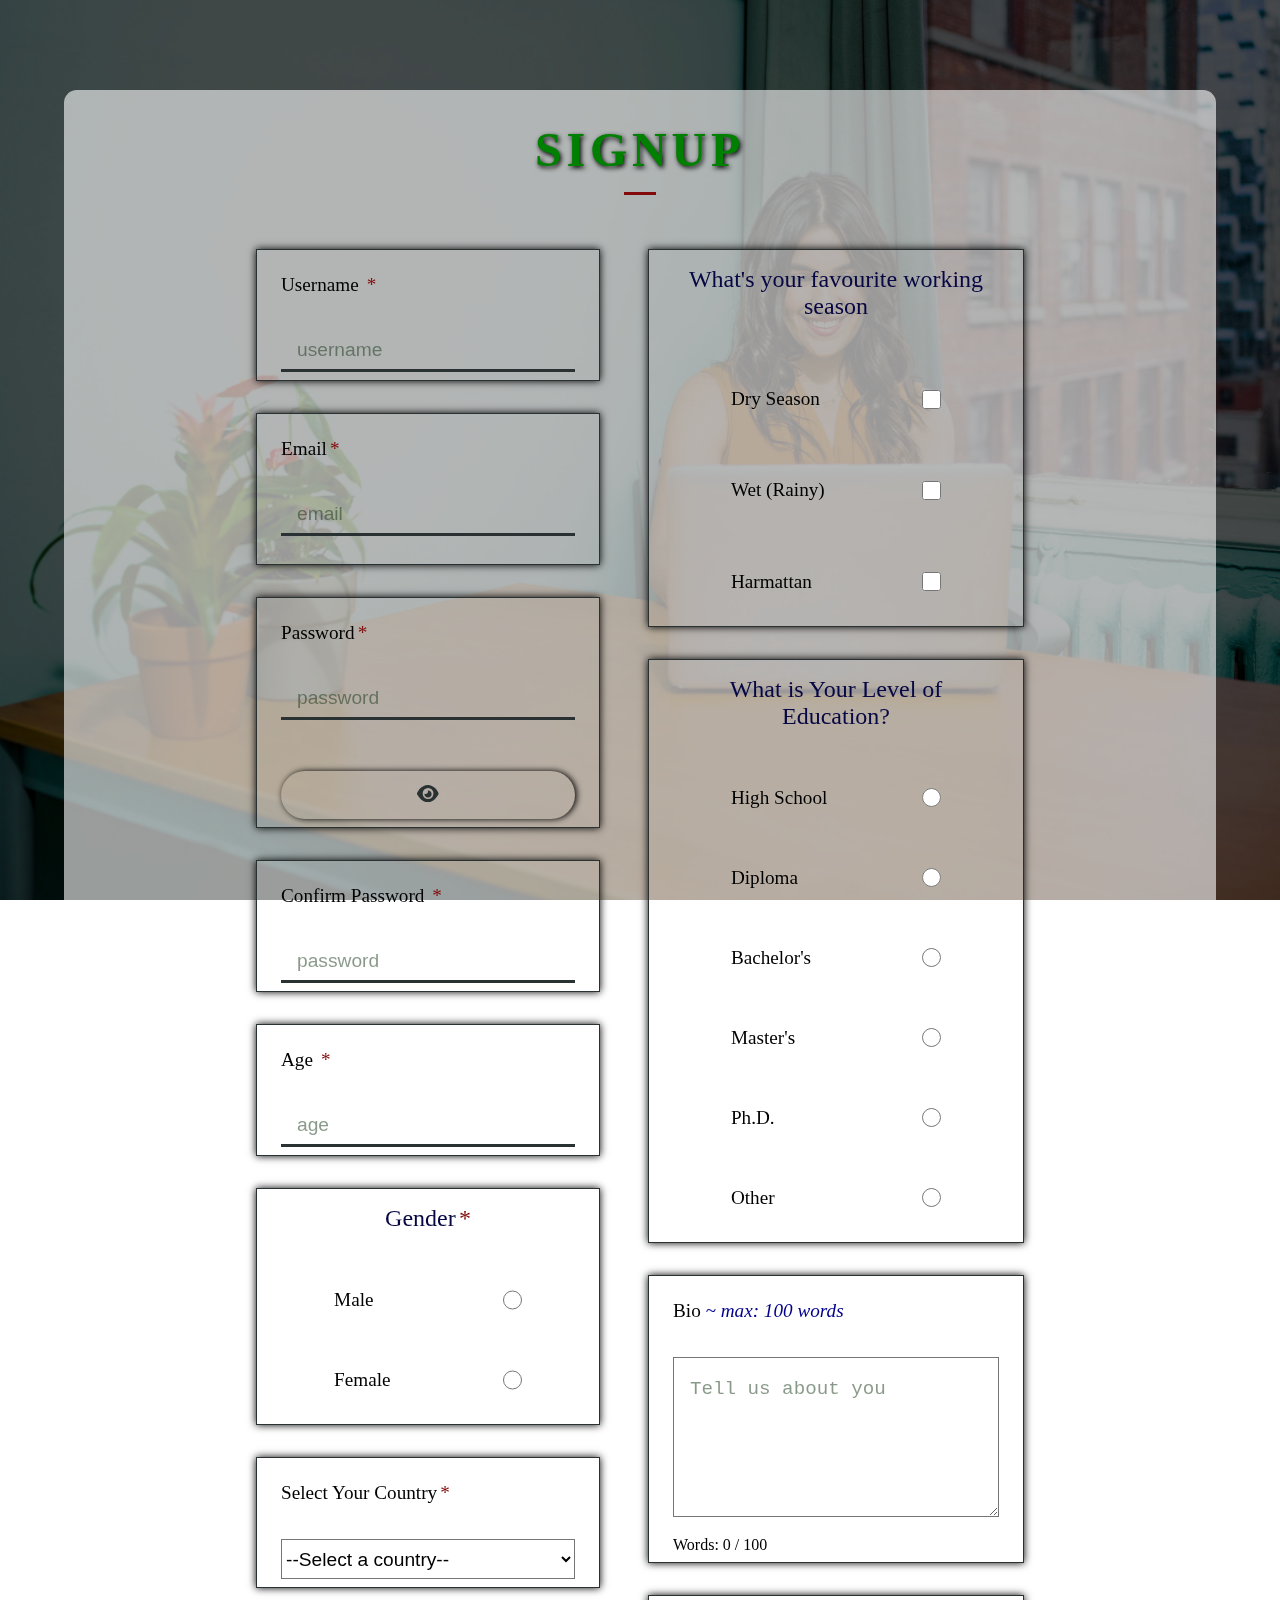
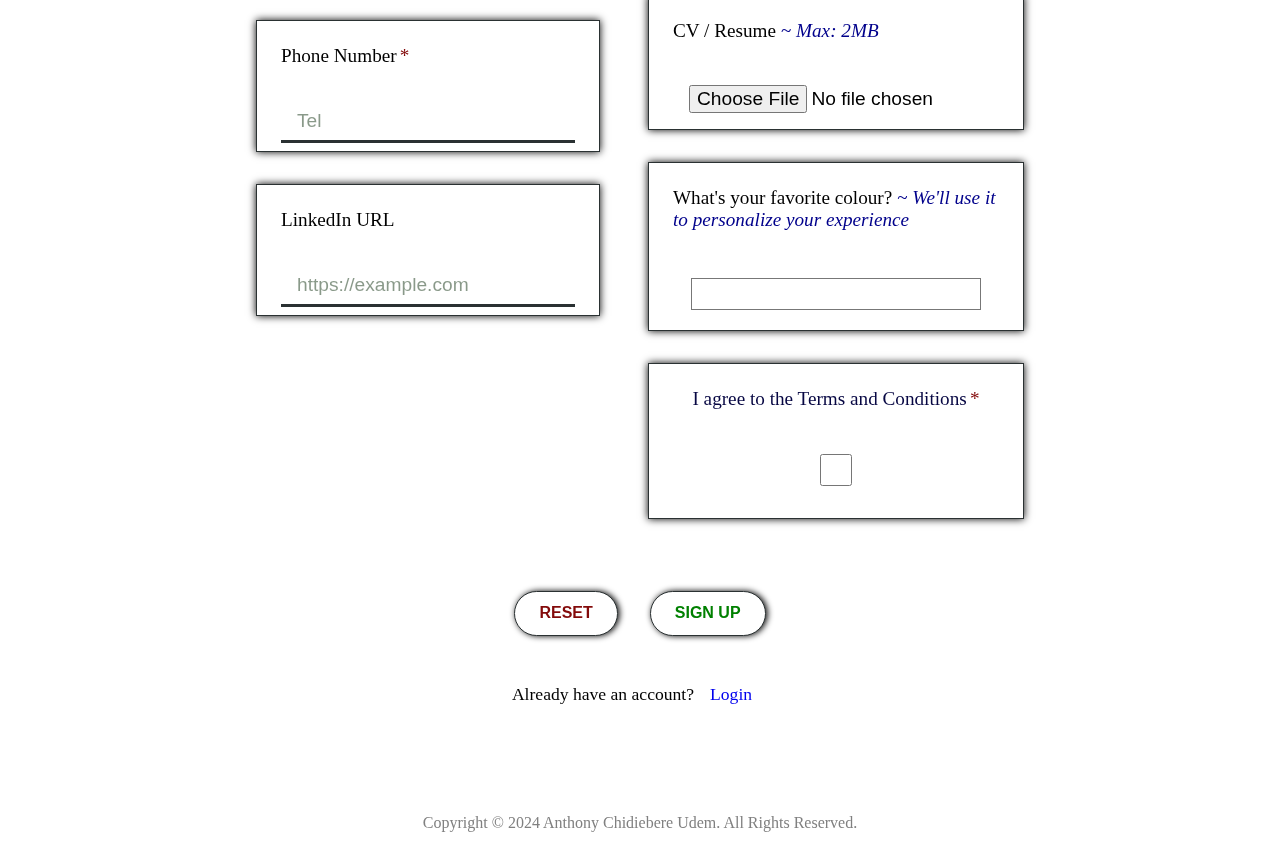
<file: index.html>
<!DOCTYPE html>
<html lang="en">

<head>
  <meta charset="UTF-8" />
  <meta name="viewport" content="width=device-width, initial-scale=1.0" />
  <title>Sign up</title>
  <link rel="stylesheet" href="style.css" />
  <link rel="stylesheet" href="https://cdnjs.cloudflare.com/ajax/libs/font-awesome/6.0.0/css/all.min.css">
  <script src="script.js" defer></script>

</head>

<body>
  <div class="form-container">

    <form action="./results.html" id="form" method="GET" enctype="multipart/form-data">
      <p class="page-name">SIGNUP</p>
      <p id="error-message"></p>

      <div class="form-wrapper">
        <div class="left-form">
          <div>
            <label for="username">Username <span>*</span></label>
            <input type="text" id="username" name="username" placeholder="username" />
          </div>

          <div class="email-group">
            <label id="email-label" for="email">Email<span>*</span></label>
            <input type="email" id="email" name="email" spellcheck="false" onkeyup="validateEmail()"
              placeholder="email" />
            <span id="email-error"></span>
          </div>

          <div>
            <label for="password">Password<span>*</span></label>
            <input type="password" id="password" name="password" placeholder="password">
            <button type="button" id="toggle-password" onclick="togglePasswordVisibility()">
              <i class="fas fa-eye"></i>
            </button>
          </div>

          <div>
            <label for="comfirm-password">Confirm Password <span>*</span></label>
            <input type="password" id="comfirm-password" name="comfirm-password" placeholder="password">
          </div>

          <div class="age">
            <label for="age">Age <span>*</span></label>
            <input type="number" id="age" name="age" min="5" max="120" placeholder="age" />
          </div>

          <div class="radio-group">
            <p>Gender<span>*</span></p>
            <div class="radio-item">
              <label for="male">Male</label>
              <input class="radio" type="radio" id="male" name="gender" value="male" />
            </div>
            <div class="radio-item">
              <label for="female">Female</label>
              <input class="radio" type="radio" id="female" name="gender" value="female" />
            </div>
          </div>

          <div class="country">
            <label for="country">Select Your Country<span>*</span></label>
            <select id="country" name="country">
              <option value="">--Select a country--</option>
              <option value="usa">United States</option>
              <option value="canada">Canada</option>
              <option value="uk">United Kingdom</option>
              <option value="Japan">Japan</option>
              <option value="china">China</option>
              <option value="spain">Spain</option>
              <option value="france">France</option>
              <option value="germany">Germany</option>
              <option value="netherland">Netherland</option>

              <option value="algeria">Algeria</option>
              <option value="angola">Angola</option>
              <option value="benin">Benin</option>
              <option value="botswana">Botswana</option>
              <option value="burkina_faso">Burkina Faso</option>
              <option value="burundi">Burundi</option>
              <option value="cape_verde">Cape Verde</option>
              <option value="cameroon">Cameroon</option>
              <option value="central_african_republic"> Central African Republic </option>
              <option value="chad">Chad</option>
              <option value="comoros">Comoros</option>
              <option value="congo_brazzaville">Congo (Brazzaville)</option>
              <option value="congo_kinshasa">Congo (Kinshasa)</option>
              <option value="djibouti">Djibouti</option>
              <option value="egypt">Egypt</option>
              <option value="equatorial_guinea">Equatorial Guinea</option>
              <option value="eritrea">Eritrea</option>
              <option value="eswatini">Eswatini</option>
              <option value="ethiopia">Ethiopia</option>
              <option value="gabon">Gabon</option>
              <option value="gambia">Gambia</option>
              <option value="ghana">Ghana</option>
              <option value="guinea">Guinea</option>
              <option value="guinea_bissau">Guinea-Bissau</option>
              <option value="ivory_coast">Ivory Coast</option>
              <option value="kenya">Kenya</option>
              <option value="lesotho">Lesotho</option>
              <option value="liberia">Liberia</option>
              <option value="libya">Libya</option>
              <option value="madagascar">Madagascar</option>
              <option value="malawi">Malawi</option>
              <option value="mali">Mali</option>
              <option value="mauritania">Mauritania</option>
              <option value="mauritius">Mauritius</option>
              <option value="morocco">Morocco</option>
              <option value="mozambique">Mozambique</option>
              <option value="namibia">Namibia</option>
              <option value="niger">Niger</option>
              <option value="nigeria">Nigeria</option>
              <option value="rwanda">Rwanda</option>
              <option value="sao_tome_and_principe"> São Tomé and Príncipe</option>
              <option value="senegal">Senegal</option>
              <option value="seychelles">Seychelles</option>
              <option value="sierra_leone">Sierra Leone</option>
              <option value="somalia">Somalia</option>
              <option value="south_africa">South Africa</option>
              <option value="south_sudan">South Sudan</option>
              <option value="sudan">Sudan</option>
              <option value="tanzania">Tanzania</option>
              <option value="togo">Togo</option>
              <option value="tunisia">Tunisia</option>
              <option value="uganda">Uganda</option>
              <option value="zambia">Zambia</option>
              <option value="zimbabwe">Zimbabwe</option>
            </select>
          </div>

          <div class="phone-number">
            <label for="phone-number">Phone Number<span>*</span></label>
            <input type="tel" id="phone-number" name="phone-number" placeholder="Tel" />
          </div>

          <div class="url">
            <label for="url">LinkedIn URL</label>
            <input type="url" id="url" name="url" placeholder="https://example.com">
          </div>

        </div>

        <div class="right-form">
          <div class="check-group">
            <p>What's your favourite working season</p>
            <div class="check-item">
              <label for="dry">Dry Season</label>
              <input class="checkbox" type="checkbox" id="dry" name="dry-season" />
            </div>
            <div class="check-item">
              <label for="wet">Wet (Rainy)</label>
              <input class="checkbox" type="checkbox" id="wet" name="wet-season" />
            </div>
            <div class="check-item">
              <label for="harmattan">Harmattan</label>
              <input class="checkbox" type="checkbox" id="harmattan" name="harmattan-season" />
            </div>
          </div>

          <div class="radio-group">
            <p>What is Your Level of Education?</p>

            <div class="radio-item">
              <label for="highschool">High School</label>
              <input class="radio" id="highschool" name="education" value="highschool" type="radio" />
            </div>

            <div class="radio-item">
              <label for="diploma">Diploma</label>
              <input class="radio" type="radio" id="diploma" name="education" value="diploma" />
            </div>

            <div class="radio-item">
              <label for="bachelor">Bachelor's</label>
              <input class="radio" type="radio" id="bachelor" name="education" value="bachelor" />
            </div>

            <div class="radio-item">
              <label for="master">Master's</label>
              <input class="radio" type="radio" id="master" name="education" value="master" />
            </div>

            <div class="radio-item">
              <label for="phd">Ph.D.</label>
              <input class="radio" type="radio" id="phd" name="education" value="phd" />
            </div>

            <div class="radio-item">
              <label for="other">Other</label>
              <input class="radio" type="radio" id="other" name="education" value="other" />
            </div>
          </div>

          <div class="bio">
            <label for="bio-info">Bio<em> ~ max: 100 words</em></label>
            <textarea name="bio" id="bio-info" placeholder="Tell us about you"></textarea>
            <p id="word-count">Words: 0 / 100</p>
          </div>

          <div class="resume">
            <label for="resume">CV / Resume<em> ~ Max: 2MB</em></label>
            <input type="file" name="resume" id="resume" />
            <p id="file-error">File size exceeds 2MB limit!</p>
          </div>

          <div class="color">
            <label for="color">What's your favorite colour?<em> ~ We'll use it to personalize your
                experience</em></label>
            <input type="color" id="color" name="color" value="#ffffff" />
          </div>

          <div id="terms-group" class="check-group">
            <label class="terms-label" for="terms-Checkbox">I agree to the Terms and Conditions<span>*</span></label>
            <input class="checkbox" type="checkbox" id="terms-Checkbox">
            <div id="terms_error-message" class="hide_terms-error">Please accept the terms and conditions.
            </div>
          </div>
        </div>

      </div>

      <div class="button-container">
        <button id="reset-button" class="reset" type="reset" onclick="resetForm()">Reset</button>
        <button class="submit" type="submit">Sign up</button>
      </div>

      <p class="login">Already have an account?<a href="login.html">Login</a></p>
    </form>
  </div>
  <p class="copyright">Copyright &copy; 2024 Anthony Chidiebere Udem. All Rights Reserved.</p>
</body>

</html>
</file>
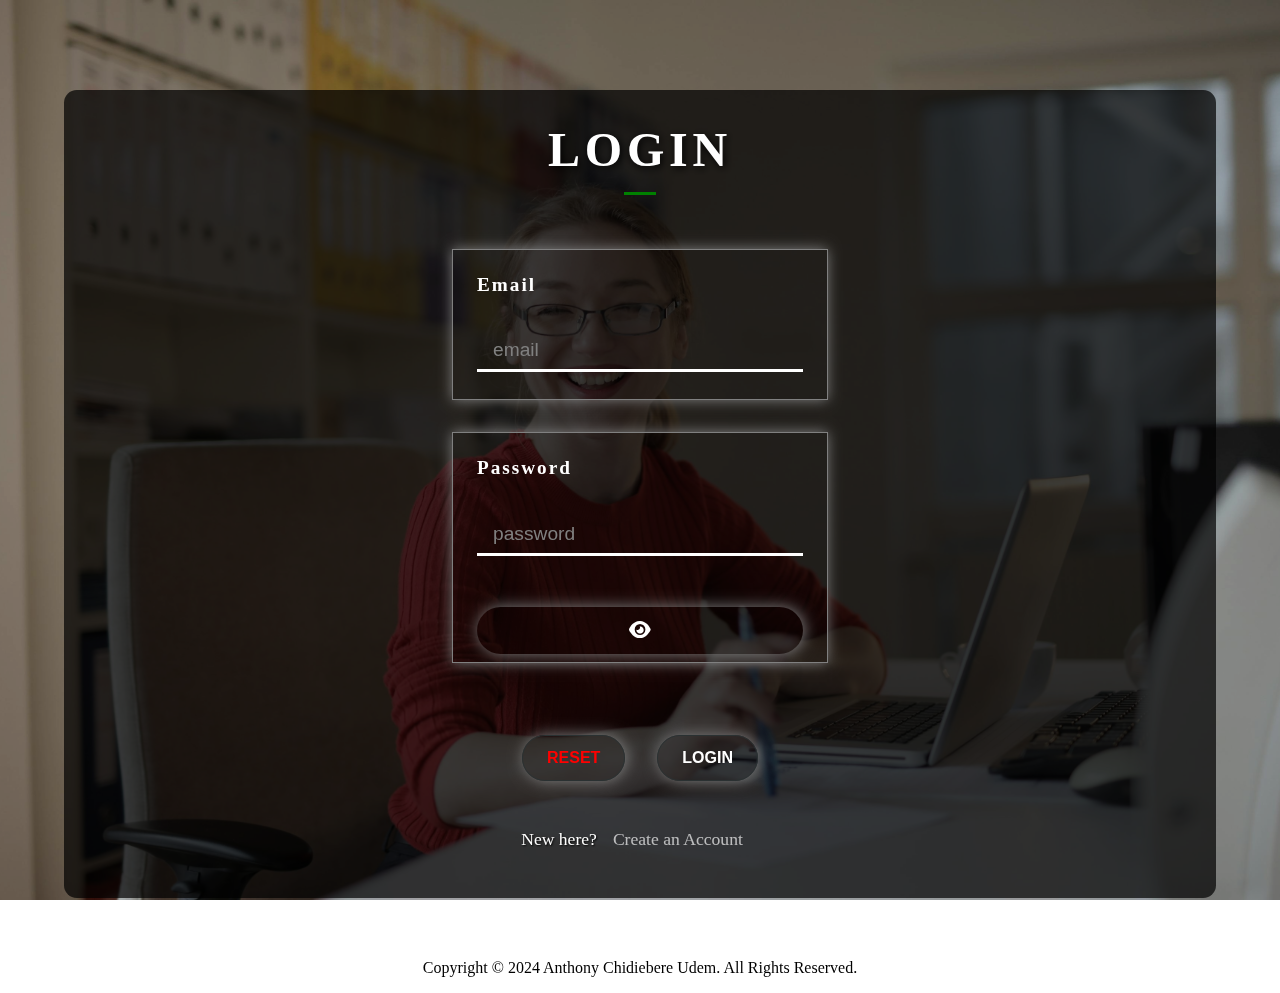
<file: login.html>
<!DOCTYPE html>
<html lang="en">

<head>
    <meta charset="UTF-8" />
    <meta name="viewport" content="width=device-width, initial-scale=1.0" />
    <title>Log in</title>
    <link rel="stylesheet" href="style.css" />
    <link rel="stylesheet" href="https://cdnjs.cloudflare.com/ajax/libs/font-awesome/6.0.0/css/all.min.css">

    <style>
        body {
            background-image: url(./image/pexels-olly-3.jpg);
        }

        body::before {
            background-color: rgba(0, 0, 0, .2);
        }

        #error-message {
            color: red;
        }

        .form-container {
            margin: 10vh 0 5vh 0;
            background-color: rgba(0, 0, 0, 0.7);
        }

        .left-form>div,
        .right-form>div {
            border: var(--grey) .05px solid;
            box-shadow: .01rem 0rem .8rem var(--grey);
        }

        input {
            border: solid white 3px;
            color: white;
            font-size: 1.2rem;
            padding: .5rem 1rem;
            background-color: transparent;
            border-left: 0;
            border-top: 0;
            border-right: 0;
        }

        .page-name {
            color: white;
            text-shadow: .1rem .1rem .5rem black;
        }

        .page-name::before {
            background-color: green;
        }

        input::placeholder,
        textarea::placeholder {
            color: grey;
        }

        label {
            color: white;
            letter-spacing: 2px;
            font-weight: 600;
        }

        button {
            background-color: transparent;
            color: white;
            box-shadow: .1rem 0rem .9rem var(--grey);
        }

        .reset {
            color: red;
        }

        button:hover {
            background-color: var(--grey);
        }

        .login {
            color: white;
            text-shadow: 1px 1px 2px var(--black);
        }

        .login>a {
            color: rgba(255, 255, 255, 0.674);
            text-shadow: none;
        }

        #email-error {
            color: red;
        }

        .form-wrapper div.incorrect label {
            color: red;
        }

        .form-wrapper div.incorrect input {
            border: 2px solid red;
            border-top: 0;
            border-right: 0;
            border-left: 0;
        }

        .copyright {
            color: var(--black);
        }

        #toggle-password {
            font-size: 1.2rem;
            color: white;
        }

        #toggle-password:hover {
            color: var(--green);
        }
    </style>

    <script src="script.js" defer></script>
</head>

<body>
    <div class="form-container">

        <form action="./results.html" id="form">
            <p class="page-name">LOGIN</p>
            <p id="error-message"></p>

            <div class="form-wrapper">
                <div class="left-form">
                    <div class="email-group">
                        <label id="email-label" for="email">Email</label>
                        <input type="email" id="email" name="email" spellcheck="false" onkeyup="validateEmail()"
                            placeholder="email" />
                        <span id="email-error"></span>
                    </div>

                    <div>
                        <label for="password">Password</label>
                        <input type="password" id="password" name="password" placeholder="password">
                        <button type="button" id="toggle-password" class="visible" onclick="togglePasswordVisibility()">
                            <i class="fas fa-eye"></i>
                        </button>
                    </div>
                </div>
            </div>

            <div class="button-container">
                <button id="reset-button" class="reset" type="reset" onclick="resetForm()">Reset</button>
                <button class="submit" type="submit">Login</button>
            </div>

            <p class="login">New here?<a href="index.html">Create an Account</a></p>
        </form>
    </div>
    <p class="copyright">Copyright &copy; 2024 Anthony Chidiebere Udem. All Rights Reserved.</p>
</body>

</html>
</file>
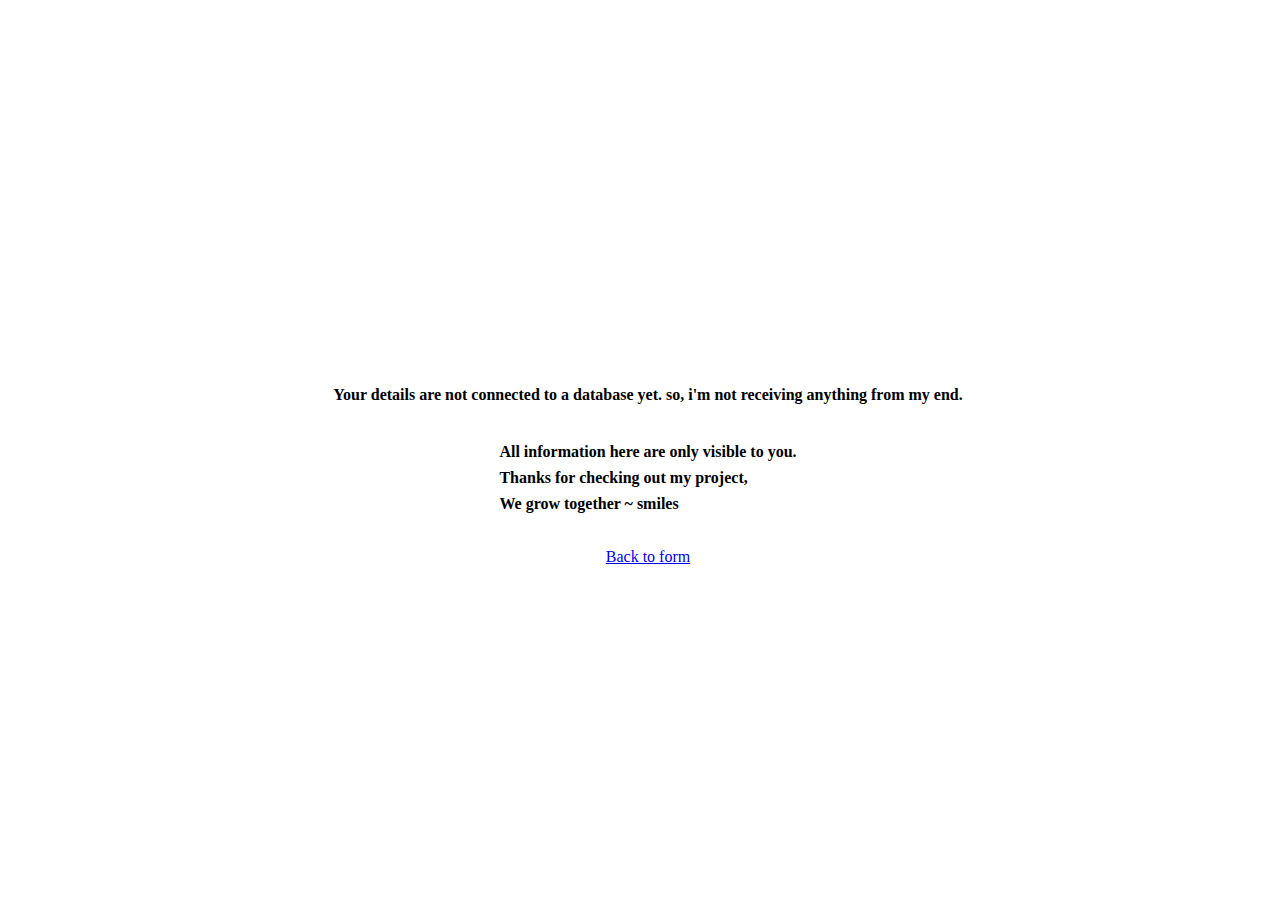
<file: results.html>
<!DOCTYPE html>
<html lang="en">
<head>
    <meta charset="UTF-8">
    <meta name="viewport" content="width=device-width, initial-scale=1.0">
    <title>Form Results</title>
    <style>
        body {
            display: flex;
            align-items: center;
            justify-content: center;
            width: 100%;
            height: 100vh;
            flex-direction: column;
            font-size: 1rem;
            font-weight: 400;
            overflow: hidden;
        }
        #results {
            display: flex;
            flex-direction: column;
            padding: 1rem;
            align-items: center;
            justify-content: center;
            line-height: 1.6;
            justify-self: center;
        }

        a{
            align-self: center;
        }
    </style>
</head>
<body>

    <div id="results">
        <p><strong>Your details are not connected to a database yet. so, i'm not receiving anything from my end.</strong></p>
        <p><strong>All information here are only visible to you. <br>Thanks for checking out my project,<br>We grow together ~ smiles</strong></p>
    </div>
    <a href="index.html">Back to form</a>

    <script>
        const resultsList = document.getElementById('results');
        new URLSearchParams(window.location.search).forEach((value, name) => {
            resultsList.append(`${name} : ${value}`)
            resultsList.append(document.createElement('br'))
        })
    </script>
    
</body>
</html>
</file>
<file: style.css>
* {
    margin: 0;
    padding: 0;
    box-sizing: border-box;
}

:root {
    --red: rgb(131, 10, 10);
    --green: green;
    --black: black;
    --white: white;
    --grey: grey;
    --shadow: #2A3132;
    --signupColor: green;
    --signupColorDim: rgb(19, 51, 19, .5)
}

html {
    font-size: 100%;
    font-family: Cambria, Cochin, Georgia, Times, 'Times New Roman', serif;
}

body {
    height: max-content;
    background-image: url(./image/pexels.jpg);
    background-size: cover;
    background-position: center;
    background-attachment: fixed;
    background-repeat: no-repeat;
    display: flex;
    justify-content: center;
    position: relative;
    flex-direction: column;
    align-items: center;
}

body::before {
    content: '';
    position: fixed;
    top: 0;
    left: 0;
    width: 100%;
    height: 100%;
    background-color: rgba(0, 0, 0, 0.7);
    z-index: -1;
}

span {
    color: var(--red);
    margin-left: .2rem;
}

em {
    color: darkblue;
}


.page-name {
    position: relative;
    text-transform: capitalize;
    font-weight: bold;
    color: var(--signupColor);
    font-size: 3rem;
    letter-spacing: .3rem;
    text-shadow: .1rem .1rem .3rem var(--black);
}

.page-name::before {
    content: "";
    position: absolute;
    width: 2rem;
    height: .15rem;
    background-color: var(--red);
    bottom: -1.1rem;
    left: 50%;
    transform: translateX(-50%);
    animation: animate 4s linear infinite
}

@keyframes animate {
    0% {
        width: 9rem;
    }

    50% {
        width: 19rem;
    }

    100% {
        width: 9rem;
    }
}

input::placeholder,
textarea::placeholder {
    color: var(--signupColorDim);
}


.button-container {
    display: flex;
    gap: 2rem;
}

button {
    font-size: 1rem;
    text-transform: uppercase;
    font-weight: 600;
    color: var(--signupColor);
    padding: .8rem 1.5rem;
    margin-top: 2rem;
    border-radius: 40px;
    background-color: white;
    transition: all .2s ease;
    border: 1.5px solid var(--shadow);
    box-shadow: .1rem 0rem .4rem var(--black);
}

button:hover {
    background-color: transparent;
    cursor: pointer;
}

.reset {
    color: var(--red);
}

.login,
a {
    text-align: center;
    font-size: 1.1rem;
    padding: 1rem;
    text-decoration: none;
}

a:hover {
    text-decoration: underline;
}

.form-container {
    width: 90vw;
    margin: 10vh 0 5vh 0;
    display: flex;
    justify-content: center;
    flex-direction: column;
    padding: 2rem 1rem;
    align-items: center;
    border-radius: .8rem;
    background-color: rgba(255, 255, 255, .6);
}

form {
    width: 100%;
    display: flex;
    flex-direction: column;
    align-items: center;
    justify-content: center;
    gap: 2rem;
}

.form-wrapper {
    width: 70%;
    display: flex;
    justify-content: center;
    gap: 2rem;
}

.left-form,
.right-form {
    width: 50%;
    display: flex;
    flex-direction: column;
    padding: .5rem;
    gap: 2rem;
}

.left-form>div,
.right-form>div {
    padding: .5rem 1.5rem;
    display: flex;
    flex-direction: column;
    gap: 1.2rem;
    border: var(--shadow) .5px solid;
    box-shadow: .01rem .01rem .5rem var(--black);
}

label {
    font-size: 1.2rem;
    font-weight: 500;
    margin: 1rem 0rem;
}

#resume,
#color {
    border: none;
}

input {
    font-size: 1.2rem;
    padding: .5rem 1rem;
    border: solid var(--shadow) 3px;
    background-color: transparent;
    outline: none;
    border-left: 0;
    border-top: 0;
    border-right: 0;
}

/* Radio styling */
.left-form>.radio-group,
.right-form>.radio-group,
.check-group {
    display: flex;
    gap: .5rem;
    align-items: center;
    justify-content: center;
    font-size: 1.5rem;
    text-align: center;
}

.left-form>.radio-group p,
.right-form>.radio-group p,
.check-group p {
    margin: .5rem 0rem 1.5rem 0rem;
    color: rgb(7, 7, 67);
}

.radio-item,
.check-item {
    width: 70%;
    display: flex;
    justify-content: space-between;
    align-items: center;
    cursor: pointer;
    padding: .5rem;
    font-size: 1.5 rem;
    border: .1rem solid transparent;
    transition: border .2s ease-in;
}

.radio-item:hover,
.check-item:hover {
    border-color: var(--shadow);
}

.radio,
.checkbox {
    width: 1.2rem;
    height: 1.2rem;
    border: .1rem solid var(--shadow);
    display: flex;
    align-items: center;
    justify-content: center;
    cursor: pointer;
    transition: border-color 0.3s ease;
}


.radio:focus {
    outline: .05rem solid var(--shadow);
    outline-offset: .1rem;
}

.country>select {
    background-color: transparent;
    height: 2.5rem;
    font-size: 1.2rem;
}

.country>select:hover {
    background-color: rgba(255, 255, 255, .5);
    outline: none;
}

.bio>textarea {
    height: 10rem;
    padding: 1rem;
    font-size: 1.2rem;
    background-color: transparent;
    line-height: 1.6;

}

.bio>textarea:focus {
    outline: none;
    background-color: rgb(210, 208, 208);
}

.color>input {
    height: 3.5rem;
    width: 100%;
    cursor: pointer;
    transition: all .2s ease;
}

.color>input:hover {
    background-color: rgba(38, 35, 35, 0.5);
}


/* javascipt styling */

#error-message {
    font-size: 1.3rem;
    color: var(--red);
    position: sticky;
    top: 0;
    transition: all .2s ease;
    line-height: 1.6;
}

#file-error {
    color: var(--red);
    display: none;
    font-size: 1.2rem;
}

.form-wrapper div.incorrect label {
    color: var(--red);
}

.form-wrapper div.incorrect input {
    border: 2px solid var(--red);
    border-top: 0;
    border-right: 0;
    border-left: 0;
}

#toggle-password {
    cursor: pointer;
    border: none;
    background: none;
    font-size: 1.2rem;
    color: var(--shadow);
}

#toggle-password:hover {
    color: var(--red);
}


/* email animation effect */
.email-group {
    position: relative;
}

#email {
    position: relative;
    z-index: 10;
}

#email-label {
    transition: bottom ease-out .3s;
}

#email-error {
    /* position: absolute; */
    top: 100%;
    left: 1.2rem;
    font-size: 1.3rem;
    color: var(--red);
    transition: top ease-in-out .5s;
}

.hide_terms-error {
    display: none;
}

.terms-label {
    color: rgb(7, 7, 67);
}

#terms-Checkbox {
    margin-bottom: 1rem;
    width: 2rem;
    height: 3rem;
}

.copyright {
    padding: 1rem;
    text-align: center;
    color: var(--grey);
}






/* Large desktops and wide screens */
@media (min-width: 1201px) {}

/* Desktops and laptops */
@media (max-width: 1200px) {
    .form-wrapper {
        width: 80%;
    }

    .radio-item {
        width: 70%;
    }
}

/* Tablets (landscape) or smaller laptops */
@media (max-width: 1024px) {
    .form-container {
        margin: 5vh 0 5vh 0;
    }

    .form-wrapper {
        width: 90%;
    }
}

/* Tablets (portrait) */
@media (max-width: 768px) {

    html {
        font-size: 90%;
    }

    .form-container {
        margin: 2vh 0 5vh 0;
    }

    .form-wrapper {
        width: 60vw;
        flex-direction: column;
    }

    .left-form,
    .right-form {
        width: 100%;
    }

    .radio-item {
        width: 75%;
    }
}

/* Mobile devices (larger phones) */
@media (max-width: 480px) {
    .form-wrapper {
        width: 70vw;
    }

    .radio-item {
        width: 100%;
    }

    #email-error {
        font-size: 1rem;
    }
}


/* Styles for the smallest phones */
@media (max-width: 320px) {
    html {
        font-size: 85%;
    }

    .form-wrapper {
        width: 85%;
    }

    .radio-item {
        width: 100%;
    }

    .login,
    a {
        font-size: 1.2rem;
    }

    #email-error {
        left: .2rem;
        font-size: 1.2rem;
    }
}
</file>
